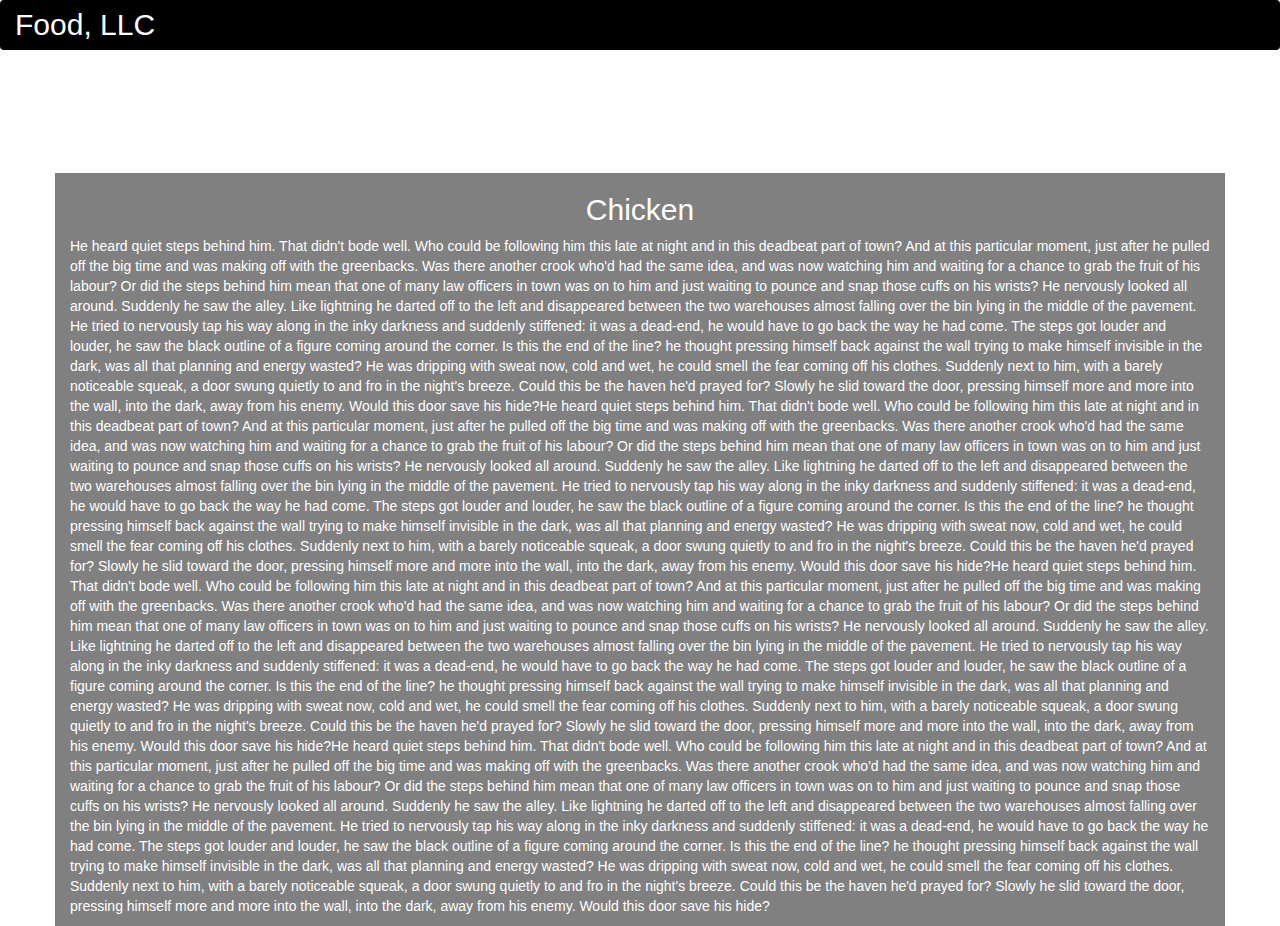
<file: week 3/index.html>
<!DOCTYPE html>
<html lang="en">
<head>
  <title>Bootstrap Example</title>
  <meta charset="utf-8">
  <meta name="viewport" content="width=device-width, initial-scale=1">
  <link rel="stylesheet" href="https://maxcdn.bootstrapcdn.com/bootstrap/3.4.1/css/bootstrap.min.css">
  <link rel="stylesheet" type="text/css" href="style.css">
  <script src="https://ajax.googleapis.com/ajax/libs/jquery/3.5.1/jquery.min.js"></script>
  <script src="https://maxcdn.bootstrapcdn.com/bootstrap/3.4.1/js/bootstrap.min.js"></script>
</head>
<body>

<nav class="navbar navbar-inverse">
  <div class="container-fluid">
    <div class="navbar-header">
      <button type="button" class="navbar-toggle" data-toggle="collapse" data-target="#myNavbar">
        <span class="icon-bar"></span>
        <span class="icon-bar"></span>
        <span class="icon-bar"></span>                        
      </button>
      <a class="navbar-brand" href="#" >Food, LLC</a>
    </div>
    <div class="collapse navbar-collapse" id="myNavbar">
    
      <ul class="nav navbar-nav visible-xs" >
        <li style>
        <a href="#" > 
         Chicken</a>
        </li>
        <li>
        <a href="#" > Beef</a>
        </li>
        <li>
        <a href="#"> Sushi</a>
        </li>
      </ul>
    </div>
  </div>
</nav>
<br>
<br>  
<h1><p class="text-center">Our Menu</p></h1>


<div id="main-content" class="container">
  <div id="home-tiles" class="row">
      <div class="col-md-12 col-sm-12 col-xs-12">
            
            <p id="chickstory">
          <h2>Chicken</h2>
              He heard quiet steps behind him. That didn't bode well. Who could be following him this late at night and in this deadbeat part of town? And at this particular moment, just after he pulled off the big time and was making off with the greenbacks. Was there another crook who'd had the same idea, and was now watching him and waiting for a chance to grab the fruit of his labour? Or did the steps behind him mean that one of many law officers in town was on to him and just waiting to pounce and snap those cuffs on his wrists? He nervously looked all around. Suddenly he saw the alley. Like lightning he darted off to the left and disappeared between the two warehouses almost falling over the bin lying in the middle of the pavement. He tried to nervously tap his way along in the inky darkness and suddenly stiffened: it was a dead-end, he would have to go back the way he had come. The steps got louder and louder, he saw the black outline of a figure coming around the corner. Is this the end of the line? he thought pressing himself back against the wall trying to make himself invisible in the dark, was all that planning and energy wasted? He was dripping with sweat now, cold and wet, he could smell the fear coming off his clothes. Suddenly next to him, with a barely noticeable squeak, a door swung quietly to and fro in the night's breeze. Could this be the haven he'd prayed for? Slowly he slid toward the door, pressing himself more and more into the wall, into the dark, away from his enemy. Would this door save his hide?He heard quiet steps behind him. That didn't bode well. Who could be following him this late at night and in this deadbeat part of town? And at this particular moment, just after he pulled off the big time and was making off with the greenbacks. Was there another crook who'd had the same idea, and was now watching him and waiting for a chance to grab the fruit of his labour? Or did the steps behind him mean that one of many law officers in town was on to him and just waiting to pounce and snap those cuffs on his wrists? He nervously looked all around. Suddenly he saw the alley. Like lightning he darted off to the left and disappeared between the two warehouses almost falling over the bin lying in the middle of the pavement. He tried to nervously tap his way along in the inky darkness and suddenly stiffened: it was a dead-end, he would have to go back the way he had come. The steps got louder and louder, he saw the black outline of a figure coming around the corner. Is this the end of the line? he thought pressing himself back against the wall trying to make himself invisible in the dark, was all that planning and energy wasted? He was dripping with sweat now, cold and wet, he could smell the fear coming off his clothes. Suddenly next to him, with a barely noticeable squeak, a door swung quietly to and fro in the night's breeze. Could this be the haven he'd prayed for? Slowly he slid toward the door, pressing himself more and more into the wall, into the dark, away from his enemy. Would this door save his hide?He heard quiet steps behind him. That didn't bode well. Who could be following him this late at night and in this deadbeat part of town? And at this particular moment, just after he pulled off the big time and was making off with the greenbacks. Was there another crook who'd had the same idea, and was now watching him and waiting for a chance to grab the fruit of his labour? Or did the steps behind him mean that one of many law officers in town was on to him and just waiting to pounce and snap those cuffs on his wrists? He nervously looked all around. Suddenly he saw the alley. Like lightning he darted off to the left and disappeared between the two warehouses almost falling over the bin lying in the middle of the pavement. He tried to nervously tap his way along in the inky darkness and suddenly stiffened: it was a dead-end, he would have to go back the way he had come. The steps got louder and louder, he saw the black outline of a figure coming around the corner. Is this the end of the line? he thought pressing himself back against the wall trying to make himself invisible in the dark, was all that planning and energy wasted? He was dripping with sweat now, cold and wet, he could smell the fear coming off his clothes. Suddenly next to him, with a barely noticeable squeak, a door swung quietly to and fro in the night's breeze. Could this be the haven he'd prayed for? Slowly he slid toward the door, pressing himself more and more into the wall, into the dark, away from his enemy. Would this door save his hide?He heard quiet steps behind him. That didn't bode well. Who could be following him this late at night and in this deadbeat part of town? And at this particular moment, just after he pulled off the big time and was making off with the greenbacks. Was there another crook who'd had the same idea, and was now watching him and waiting for a chance to grab the fruit of his labour? Or did the steps behind him mean that one of many law officers in town was on to him and just waiting to pounce and snap those cuffs on his wrists? He nervously looked all around. Suddenly he saw the alley. Like lightning he darted off to the left and disappeared between the two warehouses almost falling over the bin lying in the middle of the pavement. He tried to nervously tap his way along in the inky darkness and suddenly stiffened: it was a dead-end, he would have to go back the way he had come. The steps got louder and louder, he saw the black outline of a figure coming around the corner. Is this the end of the line? he thought pressing himself back against the wall trying to make himself invisible in the dark, was all that planning and energy wasted? He was dripping with sweat now, cold and wet, he could smell the fear coming off his clothes. Suddenly next to him, with a barely noticeable squeak, a door swung quietly to and fro in the night's breeze. Could this be the haven he'd prayed for? Slowly he slid toward the door, pressing himself more and more into the wall, into the dark, away from his enemy. Would this door save his hide?
            </p>
      </div>
    </div>
</div>

</body>
</html>
</file>
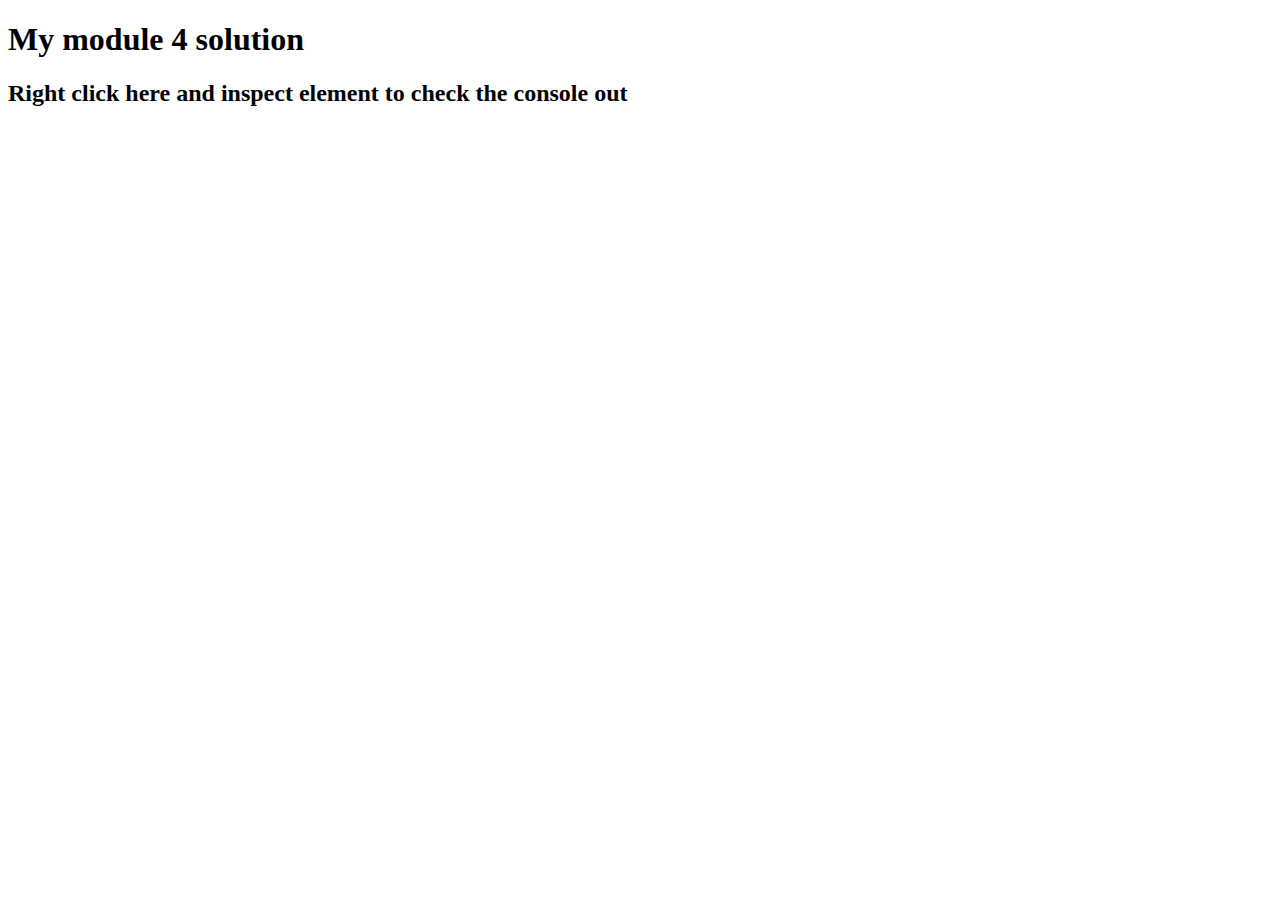
<file: week 4/index.html>
<!DOCTYPE html>
<html>
<head>
	<title></title>
</head>
<body>
	<h1> My module 4 solution </h1>
  <h2>Right click here and inspect element to check the console out</h2>
	<script src="script.js" ="text/javascript">
	
		</script>

</body>
</html>
</file>
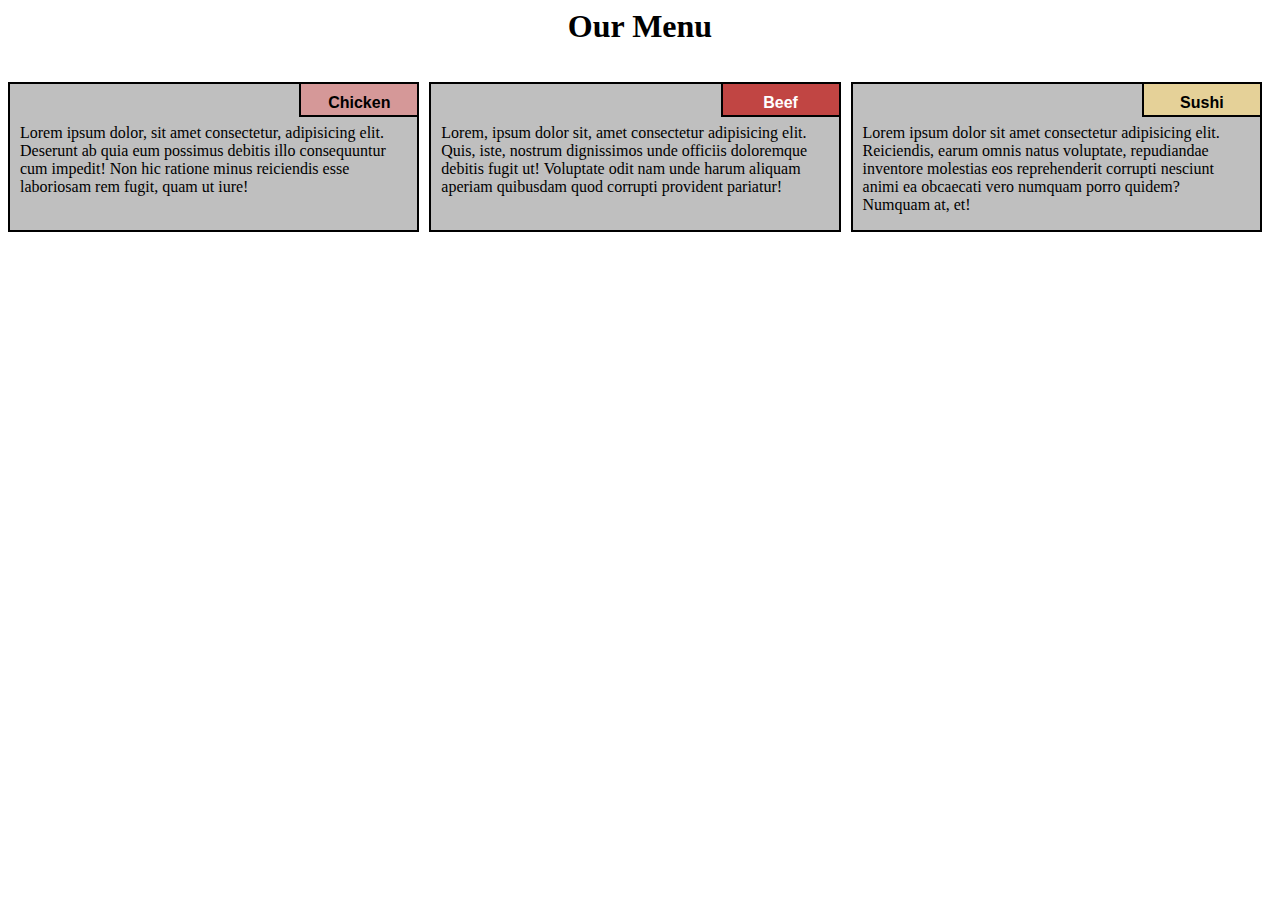
<file: week2/index.html>
<html lang="en">
<head>
	<meta charset="UTF-8">
	<meta name="viewport" content="width=device-width, initial-scale=1.0">
	 <link rel="stylesheet" href="css/style.css">
	<title>Responsive Layout</title>



</head>
<body>
	<div class="row">
	<h1>Our Menu</h1>
  <div class="col-lg-4 col-md-6 col-sm-12" id="container">
    <p>Lorem ipsum dolor, sit amet consectetur, adipisicing elit. Deserunt ab quia eum possimus debitis illo consequuntur cum impedit! Non hic ratione minus reiciendis esse laboriosam rem fugit, quam ut iure!</p>
  	<p id="p1">Chicken</p>

  	</div>

  

  <div class="col-lg-4 col-md-6 col-sm-12" id="container"><p>Lorem, ipsum dolor sit, amet consectetur adipisicing elit. Quis, iste, nostrum dignissimos unde officiis doloremque debitis fugit ut! Voluptate odit nam unde harum aliquam aperiam quibusdam quod corrupti provident pariatur!</p>

  	<p id="p2">Beef</p>

  </div>

  <div class="col-lg-4 col-md-12 col-sm-12" id="container"><p>Lorem ipsum dolor sit amet consectetur adipisicing elit. Reiciendis, earum omnis natus voluptate, repudiandae inventore molestias eos reprehenderit corrupti nesciunt animi ea obcaecati vero numquam porro quidem? Numquam at, et!</p>

  	<p  id="p3">Sushi</p>

  </div>

	</div>	

</body>
</html>
</file>
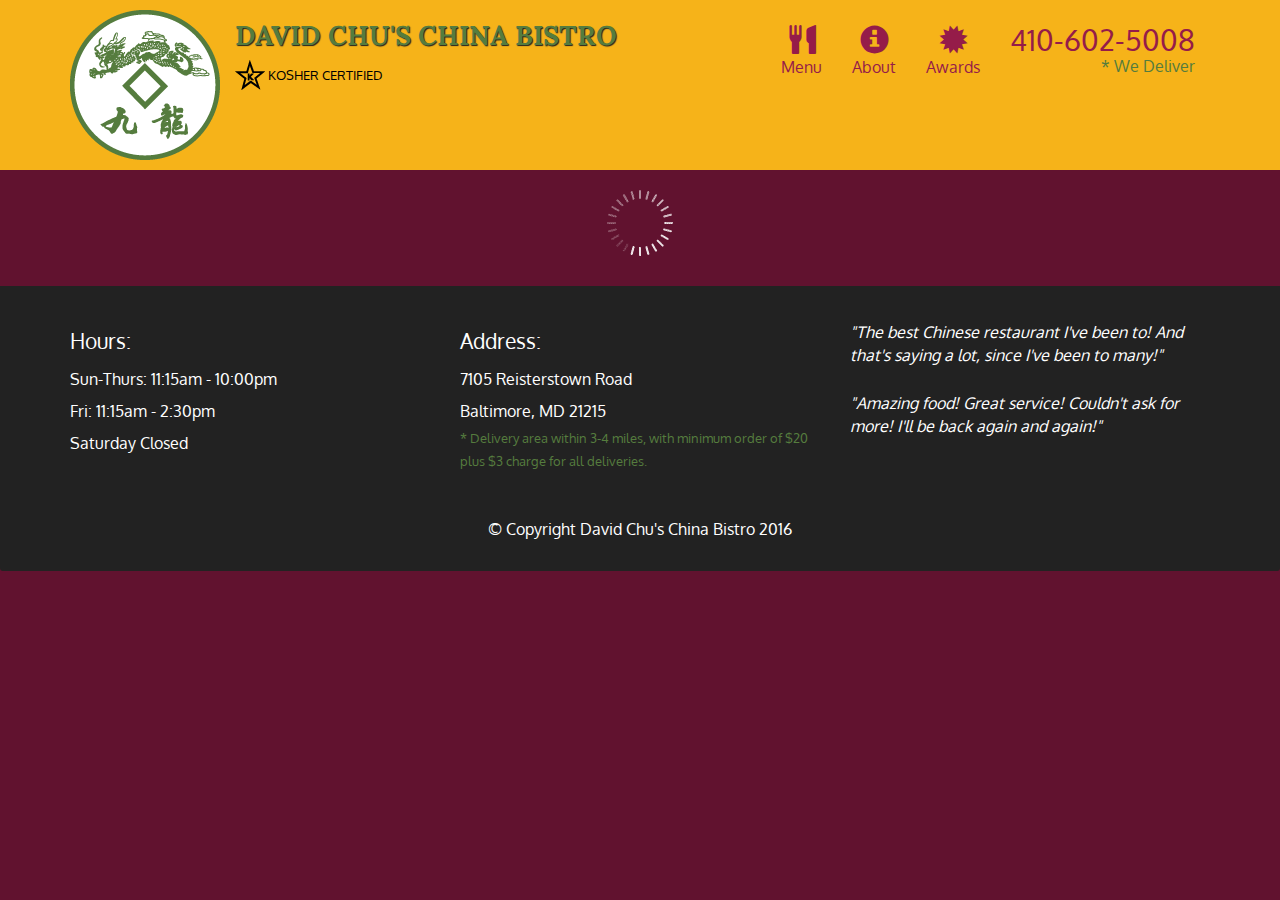
<file: week5/index.html>
<!doctype html>
<html lang="en">
  <head>
    <meta charset="utf-8">
    <meta http-equiv="X-UA-Compatible" content="IE=edge">
    <meta name="viewport" content="width=device-width, initial-scale=1">
    <title>David Chu's China Bistro</title>
    <link rel="stylesheet" href="css/bootstrap.min.css">
    <link rel="stylesheet" href="css/styles.css">
    <link href='https://fonts.googleapis.com/css?family=Oxygen:400,300,700' rel='stylesheet' type='text/css'>
    <link href='https://fonts.googleapis.com/css?family=Lora' rel='stylesheet' type='text/css'>
  </head>
<body>
  <header>
    <nav id="header-nav" class="navbar navbar-default">
      <div class="container">
        <div class="navbar-header">
          <a href="index.html" class="pull-left visible-md visible-lg">
            <div id="logo-img" alt="Logo image"></div>
          </a>

          <div class="navbar-brand">
            <a href="index.html"><h1>David Chu's China Bistro</h1></a>
            <p>
              <img src="images/star-k-logo.png" alt="Kosher certification">
              <span>Kosher Certified</span>
            </p>
          </div>

          <button id="navbarToggle" type="button" class="navbar-toggle collapsed" data-toggle="collapse" data-target="#collapsable-nav" aria-expanded="false">
            <span class="sr-only">Toggle navigation</span>
            <span class="icon-bar"></span>
            <span class="icon-bar"></span>
            <span class="icon-bar"></span>
          </button>
        </div>
        
        <div id="collapsable-nav" class="collapse navbar-collapse">
           <ul id="nav-list" class="nav navbar-nav navbar-right">
            <li id="navHomeButton" class="visible-xs active">
              <a href="index.html">
                <span class="glyphicon glyphicon-home"></span> Home</a>
            </li>
            <li id="navMenuButton">
              <a href="#" onclick="$dc.loadMenuCategories();">
                <span class="glyphicon glyphicon-cutlery"></span><br class="hidden-xs"> Menu</a>
            </li>
            <li>
              <a href="#">
                <span class="glyphicon glyphicon-info-sign"></span><br class="hidden-xs"> About</a>
            </li>
            <li>
              <a href="#">
                <span class="glyphicon glyphicon-certificate"></span><br class="hidden-xs"> Awards</a>
            </li>
            <li id="phone" class="hidden-xs">
              <a href="tel:410-602-5008">
                <span>410-602-5008</span></a><div>* We Deliver</div>
            </li>
          </ul><!-- #nav-list -->
        </div><!-- .collapse .navbar-collapse -->
      </div><!-- .container -->
    </nav><!-- #header-nav -->
  </header>

  <div id="call-btn" class="visible-xs">
    <a class="btn" href="tel:410-602-5008">
    <span class="glyphicon glyphicon-earphone"></span>
    410-602-5008
    </a>
  </div>
  <div id="xs-deliver" class="text-center visible-xs">* We Deliver</div>

  <div id="main-content" class="container"></div>

  <footer class="panel-footer">
    <div class="container">
      <div class="row">
        <section id="hours" class="col-sm-4">
          <span>Hours:</span><br>
          Sun-Thurs: 11:15am - 10:00pm<br>
          Fri: 11:15am - 2:30pm<br>
          Saturday Closed
          <hr class="visible-xs">
        </section>
        <section id="address" class="col-sm-4">
          <span>Address:</span><br>
          7105 Reisterstown Road<br>
          Baltimore, MD 21215
          <p>* Delivery area within 3-4 miles, with minimum order of $20 plus $3 charge for all deliveries.</p>
          <hr class="visible-xs">
        </section>
        <section id="testimonials" class="col-sm-4">
          <p>"The best Chinese restaurant I've been to! And that's saying a lot, since I've been to many!"</p>
          <p>"Amazing food! Great service! Couldn't ask for more! I'll be back again and again!"</p>
        </section>
      </div>
      <div class="text-center">&copy; Copyright David Chu's China Bistro 2016</div>
    </div>
  </footer>

  <!-- jQuery (Bootstrap JS plugins depend on it) -->
  <script src="js/jquery-2.1.4.min.js"></script>
  <script src="js/bootstrap.min.js"></script>
  <script src="js/ajax-utils.js"></script>
  <script src="js/script.js"></script>
</body>
</html>
</file>
<file: week 3/style.css>
*{
	margin: 0;
	padding: 0;
	
}
.navbar{

border: none;
background-color: black;
	color:#f084a8; 
	
}
body{
	background-color: #ffffff;
	color: white;
}


.center{
	width: 90%;
	background-color: grey;

}
.container
{
	background-color: grey;
}
.text-center{
	font-size: 30px;
}

h2{
	text-align: center;
}
#myNavbar ul li a {
	color: #84b2c0;
	text-align: center;
	font-size: 25px;
}
.navbar-brand{
font-size: 30px;	
}
</file>
<file: week2/css/style.css>
*{
  box-sizing: border-box;
}

h1{
  text-align: center;
}

p {
  background-color: #bfbfbf;
  border: 2px solid black;
  height: 150px;
  margin-right: 10px;
  padding: 40px 10px 5px 10px;
  overflow: hidden;
}


#container {
  position: relative;
  
}

#p1 {
  background-color: #D59898;
  position: absolute;
  top: 0;
  right: 0;
  font-weight: bold;
  height: 35px;
  width: 120px;
  padding: 10px;
  text-align: center;
  font-family: Arial, Helvetica, sans-serif;

}
#p2 {
  background-color:#C14543 ;
  color: white;
  position: absolute;
  top: 0;
  right: 0;
  font-weight: bold;
  height: 35px;
  width: 120px;
  padding: 10px;
  text-align: center;
  font-family: Arial, Helvetica, sans-serif;

}
#p3 {
 background-color: #E5D198;
  position: absolute;
  top: 0;
  right: 0;
  font-weight: bold;
  height: 35px;
  width: 120px;
  padding: 10px;
  text-align: center;
  font-family: Arial, Helvetica, sans-serif;

}


.row {
  width: 100%;

}


/********** Large devices only **********/
@media (min-width: 992px) {
  .col-lg-1, .col-lg-2, .col-lg-3, .col-lg-4, .col-lg-5, .col-lg-6, .col-lg-7, .col-lg-8, .col-lg-9, .col-lg-10, .col-lg-11, .col-lg-12 {
    float: left;
  }
  .col-lg-1 {
    width: 8.33%;
  }
  .col-lg-2 {
    width: 16.66%;
  }
  .col-lg-3 {
    width: 25%;
  }
  .col-lg-4 {
    width: 33.33%;
  
  }
  .col-lg-5 {
    width: 41.66%;
  }
  .col-lg-6 {
    width: 50%;
  }
  .col-lg-7 {
    width: 58.33%;
  }
  .col-lg-8 {
    width: 66.66%;
  }
  .col-lg-9 {
    width: 74.99%;
  }
  .col-lg-10 {
    width: 83.33%;
  }
  .col-lg-11 {
    width: 91.66%;
  }
  .col-lg-12 {
    width: 100%;
  }

  
}

/********** Medium devices only **********/
@media (min-width: 768px) and (max-width: 991px) {
  .col-md-1, .col-md-2, .col-md-3, .col-md-4, .col-md-5, .col-md-6, .col-md-7, .col-md-8, .col-md-9, .col-md-10, .col-md-11, .col-md-12 {
    float: left;
   
  }
  .col-md-1 {
    width: 8.33%;
  }
  .col-md-2 {
    width: 16.66%;
  }
  .col-md-3 {
    width: 25%;
  }
  .col-md-4 {
    width: 33.33%;
  }
  .col-md-5 {
    width: 41.66%;
  }
  .col-md-6 {
    width: 50%;
  }
  .col-md-7 {
    width: 58.33%;
  }
  .col-md-8 {
    width: 66.66%;
  }
  .col-md-9 {
    width: 74.99%;
  }
  .col-md-10 {
    width: 83.33%;
  }
  .col-md-11 {
    width: 91.66%;
  }
  .col-md-12 {
    width: 100%;
  }
}

/********** Mobile only **********/
@media (max-width: 767px) {
  .col-sm-1, .col-sm-2, .col-sm-3, .col-sm-4, .col-sm-5, .col-sm-6, .col-sm-7, .col-sm-8, .col-sm-9, .col-sm-10, .col-sm-11, .col-sm-12 {
    float: left;
  }
  .col-sm-1 {
    width: 8.33%;
  }
  .col-sm-2 {
    width: 16.66%;
  }
  .col-sm-3 {
    width: 25%;
  }
  .col-sm-4 {
    width: 33.33%;
  
  }
  .col-sm-5 {
    width: 41.66%;
  }
  .col-sm-6 {
    width: 50%;
  }
  .col-sm-7 {
    width: 58.33%;
  }
  .col-sm-8 {
    width: 66.66%;
  }
  .col-sm-9 {
    width: 74.99%;
  }
  .col-sm-10 {
    width: 83.33%;
  }
  .col-sm-11 {
    width: 91.66%;
  }
  .col-sm-12 {
    width: 100%;
  }

  
}
</file>
<file: week5/css/styles.css>
body {
  font-size: 16px;
  color: #fff;
  background-color: #61122f;
  font-family: 'Oxygen', sans-serif;
}

/** HEADER **/
#header-nav {
  background-color: #f6b319;
  border-radius: 0;
  border: 0;
}

#logo-img {
  background: url('../images/restaurant-logo_large.png') no-repeat;
  width: 150px;
  height: 150px;
  margin: 10px 15px 10px 0;
}

.navbar-brand {
  padding-top: 25px;
}
.navbar-brand h1 { /* Restaurant name */
  font-family: 'Lora', serif;
  color: #557c3e;
  font-size: 1.5em;
  text-transform: uppercase;
  font-weight: bold;
  text-shadow: 1px 1px 1px #222;
  margin-top: 0;
  margin-bottom: 0;
  line-height: .75;
}
.navbar-brand a:hover, .navbar-brand a:focus {
  text-decoration: none;
}
.navbar-brand p { /* Kosher cert */
  color: #000;
  text-transform: uppercase;
  font-size: .7em;
  margin-top: 15px;
}
.navbar-brand p span { /* Star-K */
  vertical-align: middle;
}

#nav-list {
  margin-top: 10px;
}
#nav-list a {
  color: #951C49;
  text-align: center;
}
#nav-list a:hover {
  background: #E7E7E7;
}
#nav-list a span {
  font-size: 1.8em;
}

#phone {
  margin-top: 5px;
}
#phone a { /* Phone number */
  text-align: right;
  padding-bottom: 0;
}
#phone div { /* We Deliver */
  color: #557c3e;
  text-align: right;
  padding-right: 15px;
}

.navbar-header button.navbar-toggle, .navbar-header .icon-bar {
  border: 1px solid #61122f;
}
.navbar-header button.navbar-toggle {
  clear: both;
  margin-top: -30px;
}
/* END HEADER */

/* FOOTER */
.panel-footer {
  margin-top: 30px;
  padding-top: 35px;
  padding-bottom: 30px;
  background-color: #222;
  border-top: 0;
}
.panel-footer div.row {
  margin-bottom: 35px;
}
#hours, #address {
  line-height: 2;
}
#hours > span, #address > span {
  font-size: 1.3em;
}
#address p {
  color: #557c3e;
  font-size: .8em;
  line-height: 1.8;
}
#testimonials {
  font-style: italic;
}
#testimonials p:nth-child(2) {
  margin-top: 25px;
}
/* END FOOTER */



/* HOME PAGE */
.container .jumbotron {
  box-shadow: 0 0 50px #3F0C1F;
  border: 2px solid #3F0C1F;
}

#menu-tile, #specials-tile, #map-tile {
  height: 250px;
  width: 100%;
  margin-bottom: 15px;
  position: relative;
  border: 2px solid #3F0C1F;
  overflow: hidden;
}
#menu-tile:hover, #specials-tile:hover, #map-tile:hover {
  box-shadow: 0 1px 5px 1px #cccccc;
}
#menu-tile {
  background: url('../images/menu-tile.jpg') no-repeat;
  background-position: center;
}
#specials-tile {
  background: url('../images/specials-tile.jpg') no-repeat;
  background-position: center;
}
#menu-tile span, #specials-tile span, #map-tile span {
  position: absolute;
  bottom: 0;
  right: 0;
  width: 100%;
  text-align: center;
  font-size: 1.6em;
  text-transform: uppercase;
  background-color: #000;
  color: #fff;
  opacity: .8;
}
/* END HOME PAGE */

/* MENU CATEGORIES PAGE */
.category-tile { 
  position: relative;
  border: 2px solid #3F0C1F;
  overflow: hidden;
  width: 200px;
  height: 200px;
  margin: 0 auto 15px;
}
.category-tile span {
  position: absolute;
  bottom: 0;
  right: 0;
  width: 100%;
  text-align: center;
  font-size: 1.2em;
  text-transform: uppercase;
  background-color: #000;
  color: #fff;
  opacity: .8;
}
.category-tile:hover {
  box-shadow: 0 1px 5px 1px #cccccc;
}

#menu-categories-title + div {
  margin-bottom: 50px;
}
/* END MENU CATEGORIES PAGE */

/* SINGLE CATEGORY PAGE */
.menu-item-tile {
  margin-bottom: 25px;
}
.menu-item-tile hr {
  width: 80%;
}
.menu-item-tile .menu-item-price {
  font-size: 1.1em;
  text-align: right;
  margin-top: -15px;
  margin-right: -15px;
}
.menu-item-tile .menu-item-price span {
  font-size: .6em;
}
.menu-item-photo {
  position: relative;
  border: 2px solid #3F0C1F; 
  overflow: hidden;
  padding: 0;
  margin-right: -15px;
  margin-left: auto;
  margin-bottom: 20px;
  max-width: 250px;
}
.menu-item-photo div {
  position: absolute;
  bottom: 0;
  right: 0;
  width: 80px;
  background-color: #557c3e;
  text-align: center;
}
.menu-item-description {
  padding-right: 30px;
}
h3.menu-item-title {
  margin: 0 0 10px;
}
.menu-item-details {
  font-size: .9em;
  font-style: italic;
}
/* END SINGLE CATEGORY PAGE */


/********** Large devices only **********/
@media (min-width: 1200px) {
  .container .jumbotron {
    background: url('../images/jumbotron_1200.jpg') no-repeat;
    height: 675px;
  }
}

/********** Medium devices only **********/
@media (min-width: 992px) and (max-width: 1199px) {
  /* Header */
  #logo-img {
    background: url('../images/restaurant-logo_medium.png') no-repeat;
    width: 100px;
    height: 100px;
    margin: 5px 5px 5px 0;
  }
  /* End Header */

  /* Home Page */
  .container .jumbotron {
    background: url('../images/jumbotron_992.jpg') no-repeat;
    height: 558px;
  }
  /* End Home Page */
}

/********** Small devices only **********/
@media (min-width: 768px) and (max-width: 991px) {
  /* Home Page */
  .container .jumbotron {
    background: url('../images/jumbotron_768.jpg') no-repeat;
    height: 432px;
  }
  /* End Home Page */
}

/********** Extra small devices only **********/
@media (max-width: 767px) {
  /* Header */
  .navbar-brand {
    padding-top: 10px;
    height: 80px;
  }
  .navbar-brand h1 { /* Restaurant name */
    padding-top: 10px;
    font-size: 5vw; /* 1vw = 1% of viewport width */
  }
  .navbar-brand p { /* Kosher cert */
    font-size: .6em;
    margin-top: 12px;
  }
  .navbar-brand p img { /* Star-K */
    height: 20px;
  }

  #collapsable-nav a { /* Collapsed nav menu text */
    font-size: 1.2em;
  }
  #collapsable-nav a span { /* Collapsed nav menu glyph */
    font-size: 1em;
    margin-right: 5px;
  }

  #call-btn > a {
    font-size: 1.5em;
    display: block;
    margin: 0 20px;
    padding: 10px;
    border: 2px solid #fff;
    background-color: #f6b319;
    color: #951c49;
  }
  #xs-deliver {
    margin-top: 5px;
    font-size: .7em;
    letter-spacing: .1em;
    text-transform: uppercase;
  }
  /* End Header */

  /* Footer */
  .panel-footer section {
    margin-bottom: 30px;
    text-align: center;
  }
  .panel-footer section:nth-child(3) {
    margin-bottom: 0; /* margin already exists on the whole row */
  }
  .panel-footer section hr {
    width: 50%;
  }
  /* End Footer */

  /* Home Page */
  .container .jumbotron {
    margin-top: 30px;
    padding: 0;
  }
  #menu-tile, #specials-tile {
    width: 360px;
    margin: 0 auto 15px;
  }

  .menu-item-photo {
    margin-right: auto;
  }
  .menu-item-tile .menu-item-price {
    text-align: center;
  }
  .menu-item-description {
    text-align: center;;
  }
}


/********** Super extra small devices Only :-) (e.g., iPhone 4) **********/
@media (max-width: 479px) {
  /* Header */
  .navbar-brand h1 { /* Restaurant name */
    padding-top: 5px;
    font-size: 6vw;
  }
  /* End Header */
  
  /* Home page */
  #menu-tile, #specials-tile {
    width: 280px;
    margin: 0 auto 15px;
  }

  .col-xxs-12 {
    position: relative;
    min-height: 1px;
    padding-right: 15px;
    padding-left: 15px;
    float: left;
    width: 100%;
  }
}
</file>
